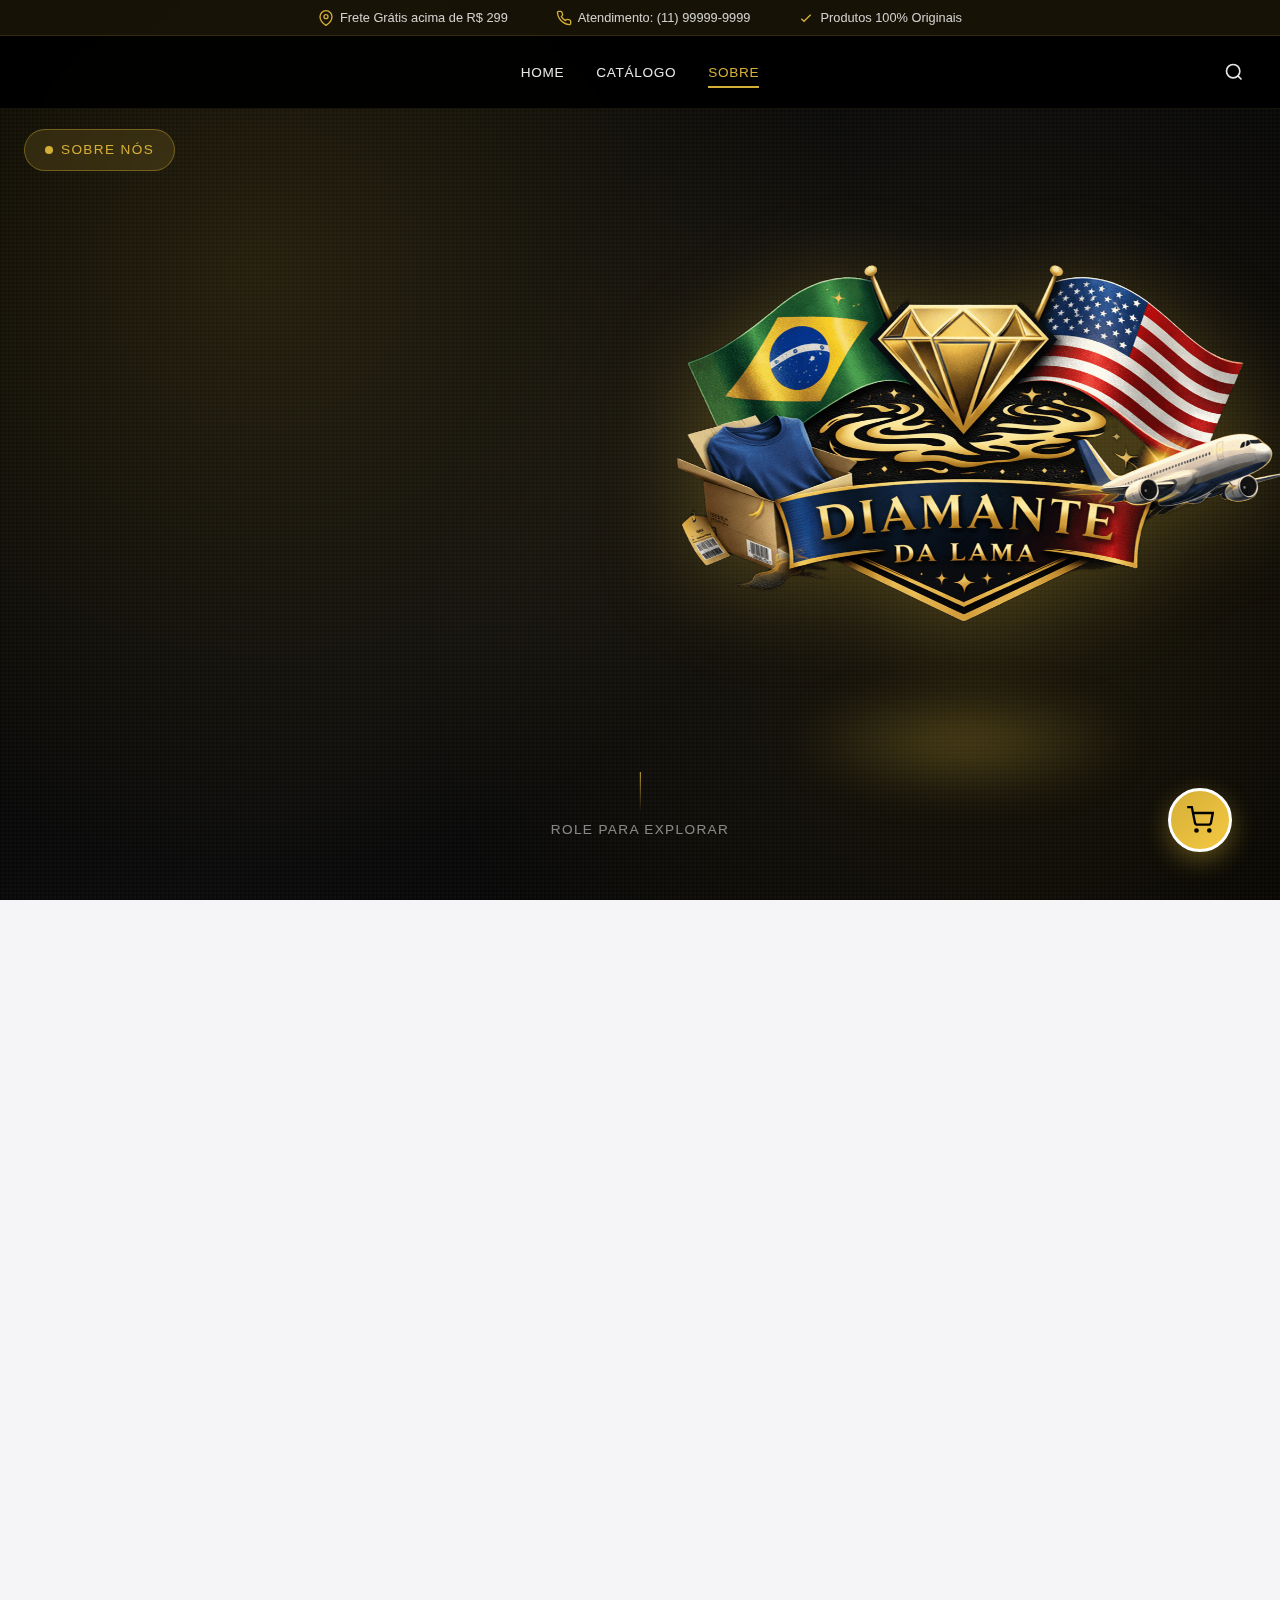
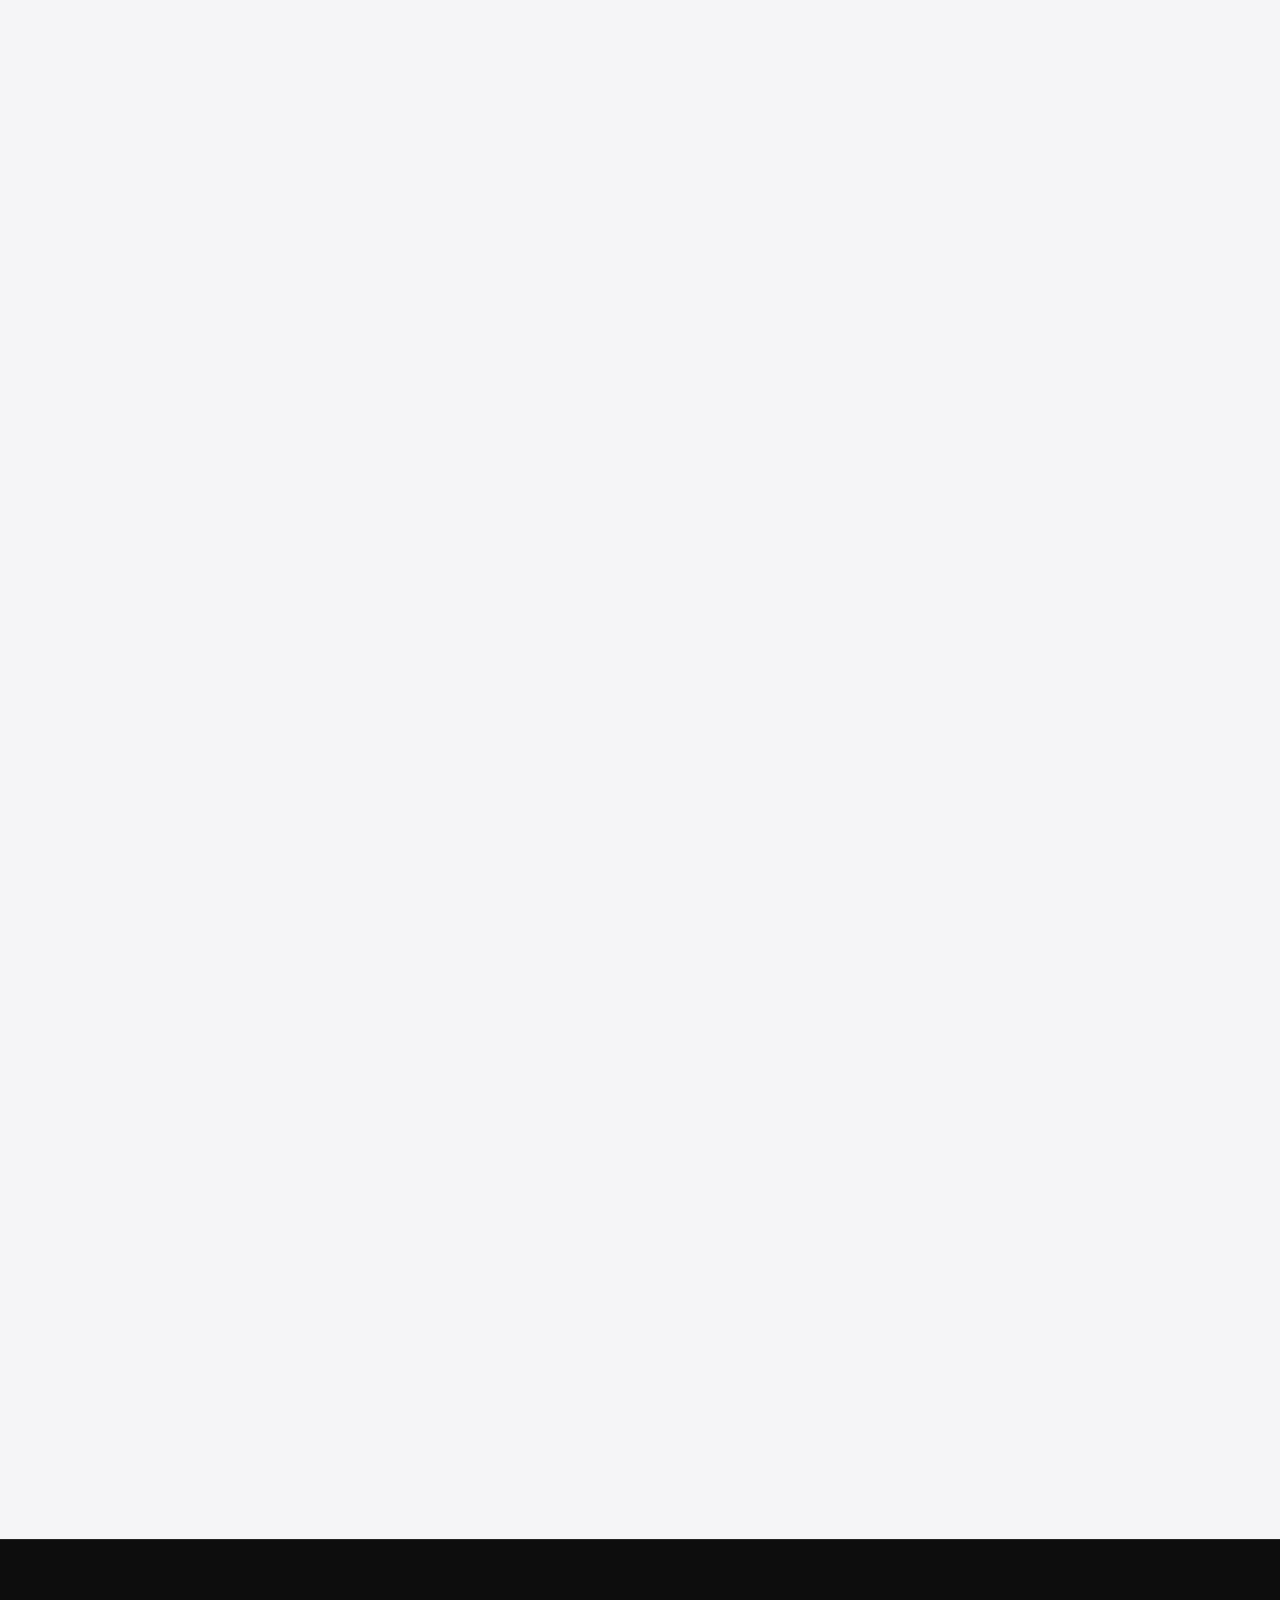
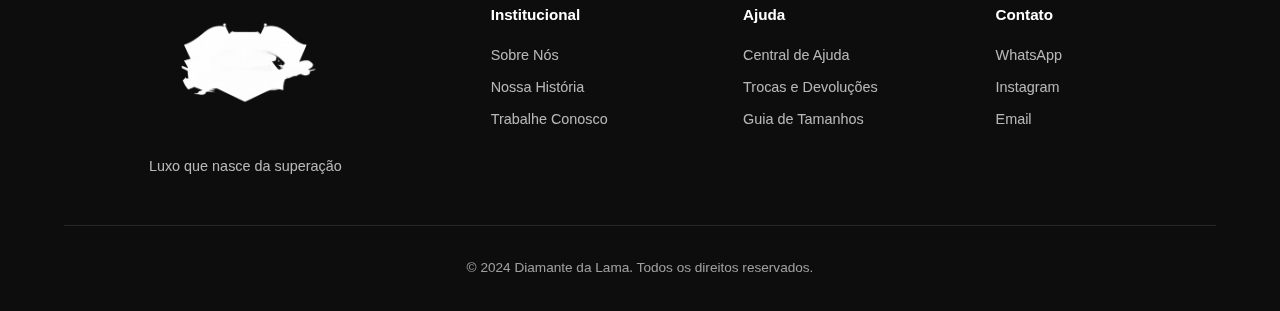
<file: sobre.html>
<!DOCTYPE html>
<html lang="pt-BR">
<head>
    <meta charset="UTF-8">
    <meta name="viewport" content="width=device-width, initial-scale=1.0">
    <title>Sobre - Diamante da Lama</title>
    <link rel="icon" type="image/png" href="img/Emblema.png">
    <link rel="stylesheet" href="assets/css/style.css">
    <link rel="stylesheet" href="assets/css/hero.css">
</head>
<body>
    <!-- Header -->
    <header class="header">
        <div class="header-top-bar">
            <div class="container">
                <div class="header-info">
                    <span class="info-item">
                        <svg width="16" height="16" viewBox="0 0 24 24" fill="none" stroke="currentColor" stroke-width="2">
                            <path d="M21 10c0 7-9 13-9 13s-9-6-9-13a9 9 0 0 1 18 0z"></path>
                            <circle cx="12" cy="10" r="3"></circle>
                        </svg>
                        Frete Grátis acima de R$ 299
                    </span>
                    <span class="info-item">
                        <svg width="16" height="16" viewBox="0 0 24 24" fill="none" stroke="currentColor" stroke-width="2">
                            <path d="M22 16.92v3a2 2 0 0 1-2.18 2 19.79 19.79 0 0 1-8.63-3.07 19.5 19.5 0 0 1-6-6 19.79 19.79 0 0 1-3.07-8.67A2 2 0 0 1 4.11 2h3a2 2 0 0 1 2 1.72 12.84 12.84 0 0 0 .7 2.81 2 2 0 0 1-.45 2.11L8.09 9.91a16 16 0 0 0 6 6l1.27-1.27a2 2 0 0 1 2.11-.45 12.84 12.84 0 0 0 2.81.7A2 2 0 0 1 22 16.92z"></path>
                        </svg>
                        Atendimento: (11) 99999-9999
                    </span>
                    <span class="info-item">
                        <svg width="16" height="16" viewBox="0 0 24 24" fill="none" stroke="currentColor" stroke-width="2">
                            <path d="M5 13l4 4L19 7"></path>
                        </svg>
                        Produtos 100% Originais
                    </span>
                </div>
            </div>
        </div>
        <nav class="nav container">
            <ul class="nav-menu">
                <li><a href="index.html#home" class="nav-link">Home</a></li>
                <li><a href="index.html#catalogo" class="nav-link">Catálogo</a></li>
                <li><a href="sobre.html" class="nav-link active">Sobre</a></li>
            </ul>
            <div class="nav-actions">
                <button class="nav-icon-btn" id="search-btn" aria-label="Buscar">
                    <svg width="20" height="20" viewBox="0 0 24 24" fill="none" stroke="currentColor" stroke-width="2">
                        <circle cx="11" cy="11" r="8"></circle>
                        <path d="m21 21-4.35-4.35"></path>
                    </svg>
                </button>
            </div>
        </nav>
    </header>

    <!-- Hero Section com Emblema -->
    <section class="hero" id="home">
        <div class="hero-background">
            <div class="hero-gradient"></div>
            <div class="hero-pattern"></div>
        </div>
        <div class="hero-container">
            <div class="hero-content-wrapper">
                <div class="hero-text">
                    <div class="hero-badge">
                        <span class="badge-text">Sobre Nós</span>
                    </div>
                    <h1 class="hero-title">
                        <span class="title-line">Diamante</span>
                        <span class="title-line title-highlight">da Lama</span>
                        <span class="title-line">Nossa História</span>
                    </h1>
                    <p class="hero-description">
                        Acreditamos que grandes marcas nascem da superação, do trabalho sério e da entrega consistente — o verdadeiro diamante nasce da lama.
                    </p>
                </div>
                <div class="hero-visual">
                    <div class="logo-container">
                        <div class="logo-wrapper">
                            <img src="img/Emblema.png" alt="Diamante da Lama" class="hero-logo">
                        </div>
                        <div class="logo-shadow"></div>
                    </div>
                </div>
            </div>
        </div>
        <div class="hero-scroll-indicator">
            <div class="scroll-line"></div>
            <span>Role para explorar</span>
        </div>
    </section>

    <!-- Missão, Visão e Valores -->
    <section class="about section" id="sobre">
        <div class="container">
            <!-- Missão -->
            <div class="about-section fade-in-up">
                <div class="about-icon">
                    <svg width="48" height="48" viewBox="0 0 24 24" fill="none" stroke="currentColor" stroke-width="2">
                        <path d="M21 10c0 7-9 13-9 13s-9-6-9-13a9 9 0 0 1 18 0z"></path>
                        <circle cx="12" cy="10" r="3"></circle>
                    </svg>
                </div>
                <h2 class="section-title">Missão</h2>
                <div class="about-content">
                    <p>Oferecer roupas de alta qualidade, com design atual e acabamento superior, a preços mais acessíveis do que os praticados por lojas físicas, garantindo uma experiência de compra segura, transparente e confiável do início à entrega.</p>
                </div>
            </div>

            <!-- Visão -->
            <div class="about-section fade-in-up delay-1">
                <div class="about-icon">
                    <svg width="48" height="48" viewBox="0 0 24 24" fill="none" stroke="currentColor" stroke-width="2">
                        <path d="M1 12s4-8 11-8 11 8 11 8-4 8-11 8-11-8-11-8z"></path>
                        <circle cx="12" cy="12" r="3"></circle>
                    </svg>
                </div>
                <h2 class="section-title">Visão</h2>
                <div class="about-content">
                    <p>Ser reconhecida como uma marca de referência no comércio digital de moda, unindo qualidade importada, preço justo e excelência no atendimento, tornando o acesso a produtos de alto padrão possível para todos que valorizam estilo, autenticidade e custo-benefício.</p>
                </div>
            </div>

            <!-- Valores -->
            <div class="about-section fade-in-up delay-2">
                <div class="about-icon">
                    <svg width="48" height="48" viewBox="0 0 24 24" fill="none" stroke="currentColor" stroke-width="2">
                        <path d="M12 2L2 7l10 5 10-5-10-5z"></path>
                        <path d="M2 17l10 5 10-5"></path>
                        <path d="M2 12l10 5 10-5"></path>
                    </svg>
                </div>
                <h2 class="section-title">Valores</h2>
                <div class="values-grid">
                    <div class="value-card">
                        <div class="value-icon">
                            <svg width="32" height="32" viewBox="0 0 24 24" fill="none" stroke="currentColor" stroke-width="2">
                                <line x1="12" y1="1" x2="12" y2="23"></line>
                                <path d="M17 5H9.5a3.5 3.5 0 0 0 0 7h5a3.5 3.5 0 0 1 0 7H6"></path>
                            </svg>
                        </div>
                        <h3 class="value-title">Preço Justo de Verdade</h3>
                        <p class="value-description">Estrutura digital enxuta para praticar preços abaixo do mercado físico, sem comprometer qualidade.</p>
                    </div>

                    <div class="value-card">
                        <div class="value-icon">
                            <svg width="32" height="32" viewBox="0 0 24 24" fill="none" stroke="currentColor" stroke-width="2">
                                <polygon points="12 2 15.09 8.26 22 9.27 17 14.14 18.18 21.02 12 17.77 5.82 21.02 7 14.14 2 9.27 8.91 8.26 12 2"></polygon>
                            </svg>
                        </div>
                        <h3 class="value-title">Qualidade sem Atalho</h3>
                        <p class="value-description">Produtos com padrão de qualidade elevado, matéria-prima selecionada e controle rigoroso.</p>
                    </div>

                    <div class="value-card">
                        <div class="value-icon">
                            <svg width="32" height="32" viewBox="0 0 24 24" fill="none" stroke="currentColor" stroke-width="2">
                                <path d="M22 16.92v3a2 2 0 0 1-2.18 2 19.79 19.79 0 0 1-8.63-3.07 19.5 19.5 0 0 1-6-6 19.79 19.79 0 0 1-3.07-8.67A2 2 0 0 1 4.11 2h3a2 2 0 0 1 2 1.72 12.84 12.84 0 0 0 .7 2.81 2 2 0 0 1-.45 2.11L8.09 9.91a16 16 0 0 0 6 6l1.27-1.27a2 2 0 0 1 2.11-.45 12.84 12.84 0 0 0 2.81.7A2 2 0 0 1 22 16.92z"></path>
                            </svg>
                        </div>
                        <h3 class="value-title">Entrega Segura e Confiável</h3>
                        <p class="value-description">Compromisso com prazos, embalagem adequada e acompanhamento do pedido do início ao fim.</p>
                    </div>

                    <div class="value-card">
                        <div class="value-icon">
                            <svg width="32" height="32" viewBox="0 0 24 24" fill="none" stroke="currentColor" stroke-width="2">
                                <circle cx="12" cy="12" r="10"></circle>
                                <line x1="12" y1="16" x2="12" y2="12"></line>
                                <line x1="12" y1="8" x2="12.01" y2="8"></line>
                            </svg>
                        </div>
                        <h3 class="value-title">Transparência com o Cliente</h3>
                        <p class="value-description">Informação clara sobre produtos, prazos, políticas e suporte real quando necessário.</p>
                    </div>

                    <div class="value-card">
                        <div class="value-icon">
                            <svg width="32" height="32" viewBox="0 0 24 24" fill="none" stroke="currentColor" stroke-width="2">
                                <path d="M17 21v-2a4 4 0 0 0-4-4H5a4 4 0 0 0-4 4v2"></path>
                                <circle cx="9" cy="7" r="4"></circle>
                                <path d="M23 21v-2a4 4 0 0 0-3-3.87"></path>
                                <path d="M16 3.13a4 4 0 0 1 0 7.75"></path>
                            </svg>
                        </div>
                        <h3 class="value-title">Respeito ao Consumidor</h3>
                        <p class="value-description">Foco em construir relacionamento de longo prazo, não vendas isoladas.</p>
                    </div>

                    <div class="value-card">
                        <div class="value-icon">
                            <svg width="32" height="32" viewBox="0 0 24 24" fill="none" stroke="currentColor" stroke-width="2">
                                <polyline points="23 6 13.5 15.5 8.5 10.5 1 18"></polyline>
                                <polyline points="17 6 23 6 23 12"></polyline>
                            </svg>
                        </div>
                        <h3 class="value-title">Evolução Contínua</h3>
                        <p class="value-description">Busca constante por melhorias em processos, produtos e experiência de compra.</p>
                    </div>
                </div>
            </div>

            <!-- Origem -->
            <div class="about-section origin-section fade-in-up delay-3">
                <div class="origin-content">
                    <h2 class="section-title">Origem que Gera Valor</h2>
                    <p class="origin-text">Acreditamos que grandes marcas nascem da superação, do trabalho sério e da entrega consistente — o verdadeiro diamante nasce da lama.</p>
                </div>
            </div>
        </div>
    </section>

    <!-- Footer -->
    <footer class="footer" id="contato">
        <div class="container">
            <div class="footer-content">
                <div class="footer-brand">
                    <img src="img/Emblema.png" alt="Diamante da Lama" class="footer-logo">
                    <p class="footer-tagline">Luxo que nasce da superação</p>
                </div>
                <div class="footer-links">
                    <div class="footer-column">
                        <h4 class="footer-title">Institucional</h4>
                        <ul>
                            <li><a href="sobre.html">Sobre Nós</a></li>
                            <li><a href="#">Nossa História</a></li>
                            <li><a href="#">Trabalhe Conosco</a></li>
                        </ul>
                    </div>
                    <div class="footer-column">
                        <h4 class="footer-title">Ajuda</h4>
                        <ul>
                            <li><a href="#">Central de Ajuda</a></li>
                            <li><a href="#">Trocas e Devoluções</a></li>
                            <li><a href="#">Guia de Tamanhos</a></li>
                        </ul>
                    </div>
                    <div class="footer-column">
                        <h4 class="footer-title">Contato</h4>
                        <ul>
                            <li><a href="#">WhatsApp</a></li>
                            <li><a href="#">Instagram</a></li>
                            <li><a href="#">Email</a></li>
                        </ul>
                    </div>
                </div>
            </div>
            <div class="footer-bottom">
                <p>&copy; 2024 Diamante da Lama. Todos os direitos reservados.</p>
            </div>
        </div>
    </footer>

    <!-- Carrinho Sidebar -->
    <aside class="cart-sidebar" id="cart-sidebar">
        <div class="cart-header">
            <h2>Carrinho</h2>
            <button class="cart-close" id="close-cart" aria-label="Fechar carrinho">
                <svg width="24" height="24" viewBox="0 0 24 24" fill="none" stroke="currentColor" stroke-width="2">
                    <line x1="18" y1="6" x2="6" y2="18"></line>
                    <line x1="6" y1="6" x2="18" y2="18"></line>
                </svg>
            </button>
        </div>
        <div class="cart-body">
            <div id="cart-items"></div>
        </div>
        <div class="cart-footer">
            <div class="cart-total">
                <span>Total:</span>
                <span id="cart-total">R$ 0,00</span>
            </div>
            <button class="checkout-btn">Finalizar Compra</button>
        </div>
    </aside>

    <div class="cart-overlay" id="cart-overlay"></div>

    <!-- Bolha Flutuante do Carrinho -->
    <button class="floating-cart-btn" id="cart-btn" aria-label="Carrinho">
        <div class="cart-icon-wrapper">
            <svg width="24" height="24" viewBox="0 0 24 24" fill="none" stroke="currentColor" stroke-width="2">
                <circle cx="9" cy="21" r="1"></circle>
                <circle cx="20" cy="21" r="1"></circle>
                <path d="M1 1h4l2.68 13.39a2 2 0 0 0 2 1.61h9.72a2 2 0 0 0 2-1.61L23 6H6"></path>
            </svg>
        </div>
        <span class="cart-count" id="cart-count">0</span>
    </button>

    <script src="assets/js/main.js"></script>
</body>
</html>
</file>
<file: assets/css/hero.css>
/* Hero Section - Design Inovador e Premium */

.hero {
    position: relative;
    min-height: 100vh;
    display: flex;
    align-items: center;
    justify-content: center;
    overflow: hidden;
    padding: 120px var(--spacing-md) 120px;
    background: #000000;
    color: var(--color-white);
}

.hero-background {
    position: absolute;
    inset: 0;
    z-index: 0;
}

.hero-gradient {
    position: absolute;
    inset: 0;
    background: 
        radial-gradient(circle at 20% 30%, rgba(212, 175, 55, 0.15) 0%, transparent 50%),
        radial-gradient(circle at 80% 70%, rgba(212, 175, 55, 0.1) 0%, transparent 50%),
        linear-gradient(135deg, #000000 0%, #0a0a0a 50%, #000000 100%);
    opacity: 1;
}

.hero-pattern {
    position: absolute;
    inset: 0;
    background-image: 
        repeating-linear-gradient(0deg, transparent, transparent 2px, rgba(255, 255, 255, 0.03) 2px, rgba(255, 255, 255, 0.03) 4px),
        repeating-linear-gradient(90deg, transparent, transparent 2px, rgba(255, 255, 255, 0.03) 2px, rgba(255, 255, 255, 0.03) 4px);
    opacity: 0.5;
}

.hero-container {
    position: relative;
    z-index: 1;
    width: 100%;
    max-width: 1400px;
    margin: 0 auto;
}

.hero-content-wrapper {
    display: grid;
    grid-template-columns: 1fr 1fr;
    gap: var(--spacing-xxl);
    align-items: center;
    min-height: 70vh;
}

/* Hero Text Section */
.hero-text {
    display: flex;
    flex-direction: column;
    gap: var(--spacing-lg);
    animation: fadeInLeft 1s ease-out;
}

@keyframes fadeInLeft {
    from {
        opacity: 0;
        transform: translateX(-30px);
    }
    to {
        opacity: 1;
        transform: translateX(0);
    }
}

.hero-badge {
    display: inline-flex;
    align-items: center;
    gap: var(--spacing-xs);
    padding: 10px 20px;
    background: rgba(212, 175, 55, 0.15);
    border: 1px solid rgba(212, 175, 55, 0.4);
    border-radius: 50px;
    width: fit-content;
    margin-bottom: var(--spacing-sm);
    backdrop-filter: blur(10px);
}

.hero-badge::before {
    content: '';
    width: 8px;
    height: 8px;
    background: var(--color-gold);
    border-radius: 50%;
    animation: pulse 2s ease-in-out infinite;
}

@keyframes pulse {
    0%, 100% {
        opacity: 1;
        transform: scale(1);
    }
    50% {
        opacity: 0.5;
        transform: scale(1.2);
    }
}

.badge-text {
    font-size: 0.85rem;
    font-weight: 500;
    letter-spacing: 0.1em;
    text-transform: uppercase;
    color: var(--color-gold);
}

.hero-title {
    font-size: clamp(3rem, 8vw, 6rem);
    font-weight: 700;
    line-height: 1.1;
    letter-spacing: -0.03em;
    margin: 0;
    display: flex;
    flex-direction: column;
    gap: 0;
}

.title-line {
    display: block;
    opacity: 0;
    animation: titleReveal 0.8s ease-out forwards;
}

.title-line:nth-child(1) {
    animation-delay: 0.2s;
}

.title-line:nth-child(2) {
    animation-delay: 0.4s;
}

.title-line:nth-child(3) {
    animation-delay: 0.6s;
}

@keyframes titleReveal {
    from {
        opacity: 0;
        transform: translateY(20px);
    }
    to {
        opacity: 1;
        transform: translateY(0);
    }
}

.title-highlight {
    background: linear-gradient(135deg, var(--color-gold) 0%, #f5e6c8 100%);
    -webkit-background-clip: text;
    -webkit-text-fill-color: transparent;
    background-clip: text;
    position: relative;
}

.hero-description {
    font-size: 1.2rem;
    line-height: 1.7;
    color: rgba(255, 255, 255, 0.7);
    max-width: 500px;
    font-weight: 300;
    letter-spacing: 0.01em;
    opacity: 0;
    animation: fadeInUp 1s ease-out 0.8s forwards;
}

@keyframes fadeInUp {
    from {
        opacity: 0;
        transform: translateY(20px);
    }
    to {
        opacity: 1;
        transform: translateY(0);
    }
}

.hero-cta {
    display: flex;
    gap: var(--spacing-md);
    margin-top: var(--spacing-md);
    opacity: 0;
    animation: fadeInUp 1s ease-out 1s forwards;
}

.cta-primary,
.cta-secondary {
    padding: 16px 32px;
    border-radius: 8px;
    font-weight: 500;
    font-size: 1rem;
    text-decoration: none;
    transition: all 0.3s cubic-bezier(0.4, 0, 0.2, 1);
    display: inline-flex;
    align-items: center;
    justify-content: center;
    position: relative;
    overflow: hidden;
}

.cta-primary {
    background: var(--color-gold);
    color: var(--color-black);
    border: 1px solid var(--color-gold);
}

.cta-primary::before {
    content: '';
    position: absolute;
    top: 50%;
    left: 50%;
    width: 0;
    height: 0;
    border-radius: 50%;
    background: rgba(0, 0, 0, 0.1);
    transform: translate(-50%, -50%);
    transition: width 0.6s, height 0.6s;
}

.cta-primary:hover::before {
    width: 300px;
    height: 300px;
}

.cta-primary:hover {
    transform: translateY(-2px);
    box-shadow: 0 8px 24px rgba(212, 175, 55, 0.4);
}

.cta-secondary {
    background: transparent;
    color: var(--color-white);
    border: 1px solid rgba(255, 255, 255, 0.3);
}

.cta-secondary:hover {
    background: rgba(255, 255, 255, 0.1);
    border-color: rgba(255, 255, 255, 0.5);
    transform: translateY(-2px);
}

.hero-stats {
    display: flex;
    gap: var(--spacing-xl);
    margin-top: var(--spacing-xl);
    padding-top: var(--spacing-lg);
    border-top: 1px solid rgba(255, 255, 255, 0.1);
    opacity: 0;
    animation: fadeInUp 1s ease-out 1.2s forwards;
}

.stat-item {
    display: flex;
    flex-direction: column;
    gap: 4px;
}

.stat-number {
    font-size: 2rem;
    font-weight: 700;
    color: var(--color-gold);
    line-height: 1;
}

.stat-label {
    font-size: 0.85rem;
    color: rgba(255, 255, 255, 0.6);
    text-transform: uppercase;
    letter-spacing: 0.1em;
    font-weight: 400;
}

/* Hero Visual Section */
.hero-visual {
    display: flex;
    align-items: center;
    justify-content: center;
    position: relative;
    animation: fadeInRight 1s ease-out;
}

@keyframes fadeInRight {
    from {
        opacity: 0;
        transform: translateX(30px);
    }
    to {
        opacity: 1;
        transform: translateX(0);
    }
}

.logo-container {
    position: relative;
    width: 100%;
    max-width: 700px;
    aspect-ratio: 1;
    display: flex;
    align-items: center;
    justify-content: center;
}

.logo-glow {
    display: none; /* Removido conforme solicitado */
}

@keyframes glowPulse {
    0%, 100% {
        transform: scale(1);
        opacity: 0.3;
    }
    50% {
        transform: scale(1.1);
        opacity: 0.5;
    }
}

.logo-wrapper {
    position: relative;
    z-index: 2;
    width: 100%;
    height: 100%;
    display: flex;
    align-items: center;
    justify-content: center;
    background: transparent;
    border: none;
    padding: 0;
    animation: logoFloat 6s ease-in-out infinite;
}

@keyframes logoFloat {
    0%, 100% {
        transform: translateY(0) rotate(0deg);
    }
    50% {
        transform: translateY(-10px) rotate(2deg);
    }
}

.hero-logo {
    width: 100%;
    height: 100%;
    object-fit: contain;
    filter: drop-shadow(0 8px 32px rgba(212, 175, 55, 0.3));
    animation: logoFadeIn 1.2s ease-out 0.5s both;
    transform: scale(1.4);
}

@keyframes logoFadeIn {
    from {
        opacity: 0;
        transform: scale(0.9);
    }
    to {
        opacity: 1;
        transform: scale(1);
    }
}

.logo-shadow {
    position: absolute;
    bottom: -10%;
    left: 50%;
    transform: translateX(-50%);
    width: 60%;
    height: 20%;
    background: radial-gradient(ellipse, rgba(212, 175, 55, 0.3) 0%, transparent 70%);
    border-radius: 50%;
    filter: blur(20px);
    z-index: 1;
    animation: shadowPulse 4s ease-in-out infinite;
}

@keyframes shadowPulse {
    0%, 100% {
        opacity: 0.3;
        transform: translateX(-50%) scale(1);
    }
    50% {
        opacity: 0.5;
        transform: translateX(-50%) scale(1.1);
    }
}

.hero-scroll-indicator {
    position: absolute;
    bottom: 60px;
    left: 50%;
    transform: translateX(-50%);
    z-index: 10;
    display: flex;
    flex-direction: column;
    align-items: center;
    gap: var(--spacing-xs);
    color: rgba(255, 255, 255, 0.5);
    font-size: 0.85rem;
    text-transform: uppercase;
    letter-spacing: 0.1em;
}

.scroll-line {
    width: 1px;
    height: 40px;
    background: linear-gradient(to bottom, var(--color-gold), transparent);
    animation: scrollLine 2s ease-in-out infinite;
}

@keyframes scrollLine {
    0%, 100% {
        opacity: 0.3;
        transform: translateY(0);
    }
    50% {
        opacity: 1;
        transform: translateY(10px);
    }
}

/* Responsive */
@media (max-width: 1024px) {
    .hero-content-wrapper {
        grid-template-columns: 1fr;
        gap: var(--spacing-xl);
        text-align: center;
    }
    
    .hero-text {
        align-items: center;
    }
    
    .hero-description {
        max-width: 100%;
    }
    
    .hero-stats {
        justify-content: center;
    }
    
    .hero-visual {
        order: -1;
    }
    
    .logo-container {
        max-width: 550px;
    }
    
    .hero-logo {
        transform: scale(1.3);
    }
}

@media (max-width: 768px) {
    .hero {
        padding: 60px var(--spacing-sm) 100px;
        min-height: auto;
    }
    
    .hero-scroll-indicator {
        bottom: 40px;
    }
    
    .hero-content-wrapper {
        min-height: auto;
        gap: var(--spacing-lg);
    }
    
    .hero-title {
        font-size: clamp(2.5rem, 10vw, 4rem);
    }
    
    .hero-description {
        font-size: 1rem;
    }
    
    .hero-cta {
        flex-direction: column;
        width: 100%;
    }
    
    .cta-primary,
    .cta-secondary {
        width: 100%;
    }
    
    .hero-stats {
        flex-direction: column;
        gap: var(--spacing-md);
        align-items: center;
    }
    
    .logo-container {
        max-width: 450px;
    }
    
    .hero-logo {
        transform: scale(1.2);
    }
}
</file>
<file: assets/css/style.css>
/* Reset e Variáveis - Estilo iOS */
:root {
    --color-black: #000000;
    --color-gray-dark: #1d1d1f;
    --color-gray: #86868b;
    --color-gray-light: #f5f5f7;
    --color-gold: #d4af37;
    --color-gold-light: #f5e6c8;
    --color-white: #ffffff;
    --color-bg: #fafafa;
    
    --spacing-xs: 0.5rem;
    --spacing-sm: 1rem;
    --spacing-md: 1.5rem;
    --spacing-lg: 2rem;
    --spacing-xl: 3rem;
    --spacing-xxl: 4rem;
    
    --radius-sm: 8px;
    --radius-md: 12px;
    --radius-lg: 16px;
    --radius-xl: 20px;
    
    --shadow-sm: 0 1px 3px rgba(0, 0, 0, 0.08);
    --shadow-md: 0 4px 12px rgba(0, 0, 0, 0.1);
    --shadow-lg: 0 8px 24px rgba(0, 0, 0, 0.12);
    
    --transition: all 0.3s cubic-bezier(0.4, 0, 0.2, 1);
    --transition-fast: all 0.2s cubic-bezier(0.4, 0, 0.2, 1);
}

* {
    margin: 0;
    padding: 0;
    box-sizing: border-box;
}

html {
    scroll-behavior: smooth;
    -webkit-font-smoothing: antialiased;
    -moz-osx-font-smoothing: grayscale;
}

body {
    font-family: -apple-system, BlinkMacSystemFont, 'SF Pro Display', 'SF Pro Text', 'Helvetica Neue', sans-serif;
    line-height: 1.5;
    color: var(--color-black);
    background: var(--color-bg);
    overflow-x: hidden;
}

.container {
    max-width: 1200px;
    margin: 0 auto;
    padding: 0 var(--spacing-md);
    width: 100%;
}

.section {
    padding: var(--spacing-xxl) 0;
}

/* Header - Premium e Profissional */
.header {
    position: fixed;
    top: 0;
    left: 0;
    right: 0;
    background: rgba(0, 0, 0, 0.95);
    backdrop-filter: saturate(180%) blur(20px);
    -webkit-backdrop-filter: saturate(180%) blur(20px);
    z-index: 1000;
    border-bottom: 1px solid rgba(212, 175, 55, 0.1);
    transition: var(--transition-fast);
}

.header.scrolled {
    box-shadow: 0 4px 20px rgba(0, 0, 0, 0.3);
}

.header-top-bar {
    background: rgba(212, 175, 55, 0.1);
    border-bottom: 1px solid rgba(212, 175, 55, 0.15);
    padding: 8px 0;
    font-size: 0.8rem;
}

.header-info {
    display: flex;
    align-items: center;
    justify-content: center;
    gap: var(--spacing-xl);
    flex-wrap: wrap;
}

.info-item {
    display: flex;
    align-items: center;
    gap: 6px;
    color: rgba(255, 255, 255, 0.8);
    font-weight: 400;
}

.info-item svg {
    color: var(--color-gold);
    flex-shrink: 0;
}

.nav {
    display: flex;
    align-items: center;
    justify-content: center;
    padding: var(--spacing-sm) var(--spacing-md);
    height: 72px;
    max-width: 1400px;
    margin: 0 auto;
    position: relative;
}

.nav-menu {
    display: flex;
    gap: var(--spacing-lg);
    list-style: none;
    margin: 0;
    padding: 0;
}

.nav-link {
    color: rgba(255, 255, 255, 0.9);
    font-weight: 400;
    font-size: 0.85rem;
    text-decoration: none;
    position: relative;
    transition: var(--transition-fast);
    padding: 8px 0;
    text-transform: uppercase;
    letter-spacing: 0.05em;
}

.nav-link::after {
    content: '';
    position: absolute;
    bottom: 0;
    left: 0;
    width: 0;
    height: 2px;
    background: var(--color-gold);
    transition: width 0.3s cubic-bezier(0.4, 0, 0.2, 1);
}

.nav-link:hover,
.nav-link.active {
    color: var(--color-gold);
}

.nav-link:hover::after,
.nav-link.active::after {
    width: 100%;
}

.nav-actions {
    display: flex;
    align-items: center;
    gap: var(--spacing-sm);
    position: absolute;
    right: var(--spacing-md);
    top: 50%;
    transform: translateY(-50%);
}

.nav-icon-btn {
    position: relative;
    background: transparent;
    border: none;
    padding: 10px;
    color: rgba(255, 255, 255, 0.9);
    cursor: pointer;
    transition: var(--transition-fast);
    border-radius: var(--radius-sm);
    width: 44px;
    height: 44px;
    display: flex;
    align-items: center;
    justify-content: center;
}

.nav-icon-btn:hover {
    background: rgba(255, 255, 255, 0.1);
    color: var(--color-gold);
}

.nav-icon-btn:active {
    transform: scale(0.95);
}

.nav-icon-btn svg {
    width: 20px;
    height: 20px;
}

/* Bolha Flutuante do Carrinho */
.floating-cart-btn {
    position: fixed;
    bottom: var(--spacing-xl);
    right: var(--spacing-xl);
    width: 64px;
    height: 64px;
    background: linear-gradient(135deg, var(--color-gold) 0%, #f5c842 100%);
    border: none;
    border-radius: 50%;
    box-shadow: 0 8px 24px rgba(212, 175, 55, 0.4), 0 4px 12px rgba(0, 0, 0, 0.15);
    cursor: pointer;
    display: flex;
    align-items: center;
    justify-content: center;
    z-index: 999;
    transition: var(--transition);
    animation: floatCart 3s ease-in-out infinite;
    color: var(--color-black);
    border: 3px solid var(--color-white);
}

@keyframes floatCart {
    0%, 100% {
        transform: translateY(0) scale(1);
        box-shadow: 0 8px 24px rgba(212, 175, 55, 0.4), 0 4px 12px rgba(0, 0, 0, 0.15);
    }
    50% {
        transform: translateY(-10px) scale(1.05);
        box-shadow: 0 12px 32px rgba(212, 175, 55, 0.5), 0 6px 16px rgba(0, 0, 0, 0.2);
    }
}

.floating-cart-btn:hover {
    transform: translateY(-12px) scale(1.1);
    box-shadow: 0 16px 40px rgba(212, 175, 55, 0.6), 0 8px 20px rgba(0, 0, 0, 0.25);
    animation: none;
}

.floating-cart-btn:active {
    transform: translateY(-8px) scale(1.05);
    box-shadow: 0 8px 24px rgba(212, 175, 55, 0.4), 0 4px 12px rgba(0, 0, 0, 0.15);
}

.cart-icon-wrapper {
    position: relative;
    display: flex;
    align-items: center;
    justify-content: center;
    width: 100%;
    height: 100%;
}

.floating-cart-btn svg {
    width: 28px;
    height: 28px;
    color: var(--color-black);
}

.cart-count {
    position: absolute;
    top: -4px;
    right: -4px;
    background: #ff3b30;
    color: var(--color-white);
    border-radius: 12px;
    min-width: 24px;
    height: 24px;
    display: none;
    align-items: center;
    justify-content: center;
    font-size: 0.75rem;
    font-weight: 700;
    padding: 0 6px;
    border: 2px solid var(--color-white);
    box-shadow: 0 2px 8px rgba(255, 59, 48, 0.4);
    animation: cartPulse 1s ease-in-out;
}

.cart-count.active {
    display: flex;
}

@keyframes cartPulse {
    0%, 100% {
        transform: scale(1);
    }
    50% {
        transform: scale(1.2);
    }
}

/* Hero Section - Movido para hero.css */

/* Categorias - Design Premium */
.categories {
    background: var(--color-white);
    padding: var(--spacing-xxl) 0;
}

.section-subtitle {
    text-align: center;
    font-size: 1.1rem;
    color: var(--color-gray);
    margin-bottom: var(--spacing-xxl);
    font-weight: 400;
}

.categories-grid {
    display: grid;
    grid-template-columns: repeat(auto-fit, minmax(300px, 1fr));
    gap: var(--spacing-xl);
    padding: 0 var(--spacing-md);
}

.category-card {
    background: var(--color-white);
    border-radius: var(--radius-lg);
    overflow: hidden;
    box-shadow: var(--shadow-sm);
    transition: var(--transition);
    text-decoration: none;
    color: inherit;
    display: flex;
    flex-direction: column;
    position: relative;
    border: 1px solid rgba(0, 0, 0, 0.05);
}

.category-card:hover {
    transform: translateY(-8px);
    box-shadow: var(--shadow-lg);
    border-color: rgba(212, 175, 55, 0.3);
}

.category-image {
    position: relative;
    width: 100%;
    height: 280px;
    background: linear-gradient(135deg, #f5f5f7 0%, #e8e8ea 100%);
    display: flex;
    align-items: center;
    justify-content: center;
    overflow: hidden;
}

.category-images-wrapper {
    position: relative;
    width: 100%;
    height: 100%;
}

.category-img {
    position: absolute;
    top: 0;
    left: 0;
    width: 100%;
    height: 100%;
    object-fit: cover;
    opacity: 0;
    transition: opacity 1.5s ease-in-out, transform 1.5s ease-in-out;
    transform: scale(1.1);
}

.category-img.active {
    opacity: 1;
    transform: scale(1);
}

.category-img.loaded {
    transition: opacity 1.5s ease-in-out, transform 1.5s ease-in-out;
}

.category-overlay {
    position: absolute;
    inset: 0;
    background: linear-gradient(135deg, rgba(212, 175, 55, 0.15) 0%, rgba(0, 0, 0, 0.1) 100%);
    opacity: 0;
    transition: var(--transition);
    z-index: 2;
    pointer-events: none;
}

.category-card:hover .category-overlay {
    opacity: 1;
}

.category-card:hover .category-img.active {
    transform: scale(1.05);
}

.category-info {
    padding: var(--spacing-lg);
    display: flex;
    flex-direction: column;
    gap: var(--spacing-xs);
}

.category-name {
    font-size: 1.5rem;
    font-weight: 600;
    color: var(--color-black);
    margin: 0;
    letter-spacing: -0.01em;
}

.category-brands {
    font-size: 0.9rem;
    color: var(--color-gray);
    font-weight: 400;
    margin: 0;
}

.category-link {
    font-size: 0.9rem;
    color: var(--color-gold);
    font-weight: 500;
    margin-top: var(--spacing-xs);
    transition: var(--transition-fast);
}

.category-card:hover .category-link {
    transform: translateX(4px);
}

/* Catálogo - Design iOS */
.catalog {
    background: var(--color-white);
    padding: var(--spacing-xxl) 0;
}

.section-title {
    font-size: 2.5rem;
    font-weight: 600;
    text-align: center;
    margin-bottom: var(--spacing-xl);
    color: var(--color-black);
    letter-spacing: -0.02em;
}

.section-title::after {
    display: none; /* Removido para design mais limpo */
}

.fade-in-up {
    opacity: 1;
    transform: none;
}

.filters-bar {
    display: flex;
    gap: var(--spacing-sm);
    justify-content: center;
    margin-bottom: var(--spacing-xl);
    flex-wrap: wrap;
    padding: 0 var(--spacing-md);
}

.filter-btn {
    padding: var(--spacing-xs) var(--spacing-md);
    background: var(--color-gray-light);
    border: none;
    border-radius: var(--radius-xl);
    color: var(--color-black);
    font-weight: 400;
    font-size: 0.9rem;
    cursor: pointer;
    transition: var(--transition);
    white-space: nowrap;
}

.filter-btn:hover {
    background: var(--color-gray);
    color: var(--color-white);
    transform: translateY(-1px);
}

.filter-btn.active {
    background: var(--color-black);
    color: var(--color-white);
}

.filter-btn:active {
    transform: scale(0.98);
}

.products-grid {
    display: grid;
    grid-template-columns: repeat(auto-fill, minmax(280px, 1fr));
    gap: var(--spacing-lg);
    padding: 0 var(--spacing-md);
}

.product-card {
    background: var(--color-white);
    border-radius: var(--radius-lg);
    overflow: hidden;
    box-shadow: var(--shadow-sm);
    transition: var(--transition);
    cursor: pointer;
    position: relative;
    opacity: 1;
    transform: none;
    border: 2px solid transparent;
}

.product-card:hover {
    transform: translateY(-4px);
    box-shadow: var(--shadow-md);
}

.product-card:active {
    transform: translateY(-2px);
}

/* Estilo especial para produtos em promoção */
.product-card.promocao {
    border: 2px solid var(--color-gold);
    background: linear-gradient(135deg, #ffffff 0%, #fffef8 100%);
    box-shadow: 0 4px 16px rgba(212, 175, 55, 0.15), 0 0 0 1px rgba(212, 175, 55, 0.1);
    position: relative;
    animation: promoGlow 3s ease-in-out infinite;
}

.product-card.promocao::before {
    content: '';
    position: absolute;
    top: 0;
    left: 0;
    right: 0;
    height: 4px;
    background: linear-gradient(90deg, var(--color-gold) 0%, #ff6b6b 50%, var(--color-gold) 100%);
    background-size: 200% 100%;
    animation: promoShine 2s linear infinite;
    z-index: 1;
}

@keyframes promoGlow {
    0%, 100% {
        box-shadow: 0 4px 16px rgba(212, 175, 55, 0.15), 0 0 0 1px rgba(212, 175, 55, 0.1);
    }
    50% {
        box-shadow: 0 6px 24px rgba(212, 175, 55, 0.25), 0 0 0 1px rgba(212, 175, 55, 0.2);
    }
}

@keyframes promoShine {
    0% {
        background-position: -200% 0;
    }
    100% {
        background-position: 200% 0;
    }
}

.product-card.promocao:hover {
    transform: translateY(-6px);
    box-shadow: 0 8px 32px rgba(212, 175, 55, 0.3), 0 0 0 1px rgba(212, 175, 55, 0.2);
}

.product-card.promocao .product-image {
    position: relative;
}

.product-card.promocao .product-image::after {
    content: '';
    position: absolute;
    top: 0;
    left: 0;
    right: 0;
    bottom: 0;
    background: linear-gradient(135deg, rgba(212, 175, 55, 0.05) 0%, rgba(255, 107, 107, 0.05) 100%);
    pointer-events: none;
}

.product-image {
    width: 100%;
    height: 360px;
    object-fit: cover;
    background: var(--color-gray-light);
    display: block;
    transition: var(--transition);
}

.product-card:hover .product-image {
    transform: scale(1.02);
}

.product-info {
    padding: var(--spacing-md);
    position: relative;
    min-height: 180px;
    display: flex;
    flex-direction: column;
    gap: 0;
}

.product-card.promocao .product-info {
    padding-top: calc(var(--spacing-md) + 12px);
}

/* Badge de promoção na imagem */
.promo-badge {
    position: absolute;
    top: var(--spacing-md);
    right: var(--spacing-md);
    z-index: 3;
    background: linear-gradient(135deg, #ff3b30 0%, #ff6b6b 100%);
    border-radius: 50%;
    width: 70px;
    height: 70px;
    display: flex;
    align-items: center;
    justify-content: center;
    box-shadow: 0 4px 16px rgba(255, 59, 48, 0.4);
    animation: promoPulse 2s ease-in-out infinite;
    border: 3px solid var(--color-white);
}

.promo-badge .promo-text {
    color: var(--color-white);
    font-weight: 700;
    font-size: 0.9rem;
    text-align: center;
    line-height: 1;
}

@keyframes promoPulse {
    0%, 100% {
        transform: scale(1);
        box-shadow: 0 4px 16px rgba(255, 59, 48, 0.4);
    }
    50% {
        transform: scale(1.05);
        box-shadow: 0 6px 24px rgba(255, 59, 48, 0.6);
    }
}

/* Badge de promoção no topo do card */
.product-tag-wrapper {
    position: absolute;
    top: -12px;
    left: var(--spacing-md);
    z-index: 3;
}

.product-tag {
    display: inline-flex;
    align-items: center;
    gap: 6px;
    padding: 8px 14px;
    border-radius: var(--radius-xl);
    font-size: 0.75rem;
    font-weight: 700;
    text-transform: uppercase;
    letter-spacing: 0.05em;
    background: linear-gradient(135deg, #ff3b30 0%, #ff6b6b 100%);
    color: var(--color-white);
    box-shadow: 0 4px 12px rgba(255, 59, 48, 0.3);
    border: 2px solid var(--color-white);
}

.product-tag svg {
    width: 14px;
    height: 14px;
    flex-shrink: 0;
}

.tag-promocao {
    background: linear-gradient(135deg, #ff3b30 0%, #ff6b6b 100%);
    color: var(--color-white);
}

.product-name {
    font-size: 1.05rem;
    font-weight: 500;
    margin: 0 0 var(--spacing-xs) 0;
    color: var(--color-black);
    line-height: 1.4;
    padding: 0;
    order: 1;
}

.product-category {
    font-size: 0.85rem;
    color: var(--color-gray);
    margin-bottom: var(--spacing-sm);
    text-transform: capitalize;
}

.product-price {
    display: flex;
    align-items: baseline;
    gap: var(--spacing-xs);
    margin: 0 0 var(--spacing-sm) 0;
    order: 2;
    margin-top: auto;
}

.price-current {
    font-size: 1.3rem;
    font-weight: 600;
    color: var(--color-black);
    letter-spacing: -0.01em;
}

.product-card.promocao .price-current {
    color: #ff3b30;
    font-size: 1.5rem;
    font-weight: 700;
}

.price-old {
    font-size: 1rem;
    color: var(--color-gray);
    text-decoration: line-through;
}

.product-card.promocao .price-old {
    font-size: 1.1rem;
    color: var(--color-gray-dark);
    opacity: 0.7;
}

.add-to-cart-btn {
    width: 100%;
    padding: var(--spacing-sm);
    background: var(--color-black);
    color: var(--color-white);
    border: none;
    border-radius: var(--radius-md);
    font-weight: 500;
    font-size: 0.95rem;
    cursor: pointer;
    transition: var(--transition);
    text-transform: none;
    margin: 0;
    order: 3;
}

.add-to-cart-btn:hover {
    background: var(--color-gray-dark);
    transform: translateY(-1px);
}

.add-to-cart-btn:active {
    transform: scale(0.98);
    background: var(--color-black);
}

.product-card.promocao .add-to-cart-btn {
    background: linear-gradient(135deg, var(--color-gold) 0%, #f5c842 100%);
    color: var(--color-black);
    font-weight: 600;
    border: 2px solid var(--color-gold);
    box-shadow: 0 4px 12px rgba(212, 175, 55, 0.3);
}

.product-card.promocao .add-to-cart-btn:hover {
    background: linear-gradient(135deg, #f5c842 0%, var(--color-gold) 100%);
    transform: translateY(-2px);
    box-shadow: 0 6px 20px rgba(212, 175, 55, 0.4);
}

.product-card.promocao .add-to-cart-btn:active {
    transform: scale(0.98);
    box-shadow: 0 2px 8px rgba(212, 175, 55, 0.3);
}

/* Sobre - Design Limpo */
.about {
    background: var(--color-gray-light);
    padding: var(--spacing-xxl) 0;
}

.about-section {
    max-width: 1000px;
    margin: 0 auto var(--spacing-xxl);
    text-align: center;
}

.about-section:last-child {
    margin-bottom: 0;
}

.about-icon {
    width: 80px;
    height: 80px;
    margin: 0 auto var(--spacing-lg);
    background: linear-gradient(135deg, var(--color-gold) 0%, #f5c842 100%);
    border-radius: 50%;
    display: flex;
    align-items: center;
    justify-content: center;
    color: var(--color-black);
    box-shadow: 0 4px 16px rgba(212, 175, 55, 0.2);
}

.about-icon svg {
    width: 40px;
    height: 40px;
}

.about-content {
    max-width: 800px;
    margin: 0 auto;
    text-align: center;
}

.about-content p {
    font-size: 1.1rem;
    line-height: 1.8;
    color: var(--color-gray-dark);
    margin-bottom: 0;
}

/* Grid de Valores */
.values-grid {
    display: grid;
    grid-template-columns: repeat(auto-fit, minmax(300px, 1fr));
    gap: var(--spacing-xl);
    margin-top: var(--spacing-xl);
    max-width: 1200px;
    margin-left: auto;
    margin-right: auto;
}

.value-card {
    background: var(--color-white);
    padding: var(--spacing-xl);
    border-radius: var(--radius-lg);
    box-shadow: var(--shadow-sm);
    transition: var(--transition);
    text-align: center;
    border: 1px solid rgba(0, 0, 0, 0.05);
}

.value-card:hover {
    transform: translateY(-4px);
    box-shadow: var(--shadow-md);
}

.value-icon {
    width: 64px;
    height: 64px;
    margin: 0 auto var(--spacing-md);
    background: linear-gradient(135deg, rgba(212, 175, 55, 0.1) 0%, rgba(212, 175, 55, 0.05) 100%);
    border-radius: 50%;
    display: flex;
    align-items: center;
    justify-content: center;
    color: var(--color-gold);
}

.value-icon svg {
    width: 32px;
    height: 32px;
}

.value-title {
    font-size: 1.2rem;
    font-weight: 600;
    color: var(--color-black);
    margin-bottom: var(--spacing-sm);
}

.value-description {
    font-size: 0.95rem;
    line-height: 1.6;
    color: var(--color-gray-dark);
    margin: 0;
}

/* Seção Origem */
.origin-section {
    background: linear-gradient(135deg, rgba(212, 175, 55, 0.05) 0%, rgba(212, 175, 55, 0.02) 100%);
    padding: var(--spacing-xxl);
    border-radius: var(--radius-lg);
    border: 1px solid rgba(212, 175, 55, 0.1);
    margin-top: var(--spacing-xxl);
}

.origin-content {
    max-width: 800px;
    margin: 0 auto;
}

.origin-text {
    font-size: 1.2rem;
    line-height: 1.8;
    color: var(--color-gray-dark);
    font-style: italic;
    margin-top: var(--spacing-md);
}

/* Footer - Estilo iOS */
.footer {
    background: rgba(0, 0, 0, 0.95);
    color: var(--color-white);
    padding: var(--spacing-xxl) 0 var(--spacing-lg);
    border-top: 1px solid rgba(255, 255, 255, 0.1);
}

.footer-content {
    display: grid;
    grid-template-columns: 1fr 2fr;
    gap: var(--spacing-xxl);
    margin-bottom: var(--spacing-xl);
    align-items: start;
}

.footer-brand {
    display: flex;
    flex-direction: column;
    gap: var(--spacing-md);
    align-items: center;
    justify-content: center;
    text-align: center;
}

.footer-logo {
    height: auto;
    width: 180px;
    max-width: 100%;
    filter: brightness(0) invert(1);
    opacity: 1;
    object-fit: contain;
    display: block;
    margin: 0 auto;
}

.footer-tagline {
    font-size: 0.9rem;
    color: rgba(255, 255, 255, 0.7);
    font-weight: 400;
    line-height: 1.5;
    margin-top: var(--spacing-xs);
}

.footer-links {
    display: grid;
    grid-template-columns: repeat(3, 1fr);
    gap: var(--spacing-lg);
}

.footer-column h4 {
    font-size: 0.95rem;
    font-weight: 600;
    margin-bottom: var(--spacing-sm);
    color: var(--color-white);
}

.footer-column ul {
    list-style: none;
}

.footer-column ul li {
    margin-bottom: var(--spacing-xs);
}

.footer-column a {
    color: rgba(255, 255, 255, 0.7);
    text-decoration: none;
    font-size: 0.9rem;
    transition: var(--transition-fast);
}

.footer-column a:hover {
    color: var(--color-white);
    text-decoration: underline;
}

.footer-bottom {
    text-align: center;
    padding-top: var(--spacing-lg);
    border-top: 1px solid rgba(255, 255, 255, 0.1);
    color: rgba(255, 255, 255, 0.6);
    font-size: 0.85rem;
}

/* Carrinho Sidebar - Estilo iOS */
.cart-sidebar {
    position: fixed;
    top: 0;
    right: -100%;
    width: 100%;
    max-width: 400px;
    height: 100vh;
    background: var(--color-white);
    box-shadow: -4px 0 24px rgba(0, 0, 0, 0.15);
    z-index: 2000;
    display: flex;
    flex-direction: column;
    transition: right 0.4s cubic-bezier(0.4, 0, 0.2, 1);
    opacity: 0;
    visibility: hidden;
}

.cart-sidebar.active {
    right: 0;
    opacity: 1;
    visibility: visible;
}

.cart-overlay {
    position: fixed;
    top: 0;
    left: 0;
    width: 100%;
    height: 100%;
    background: rgba(0, 0, 0, 0.5);
    backdrop-filter: blur(4px);
    -webkit-backdrop-filter: blur(4px);
    z-index: 1999;
    opacity: 0;
    visibility: hidden;
    transition: opacity 0.3s ease, visibility 0.3s ease;
}

.cart-overlay.active {
    opacity: 1;
    visibility: visible;
}

.cart-header {
    display: flex;
    align-items: center;
    justify-content: space-between;
    padding: var(--spacing-md);
    border-bottom: 0.5px solid rgba(0, 0, 0, 0.1);
}

.cart-header h2 {
    font-size: 1.5rem;
    font-weight: 600;
    color: var(--color-black);
}

.close-cart {
    background: none;
    border: none;
    font-size: 1.5rem;
    cursor: pointer;
    color: var(--color-black);
    width: 32px;
    height: 32px;
    display: flex;
    align-items: center;
    justify-content: center;
    border-radius: var(--radius-sm);
    transition: var(--transition-fast);
}

.close-cart:hover {
    background: var(--color-gray-light);
}

.cart-items {
    flex: 1;
    overflow-y: auto;
    padding: var(--spacing-md);
}

.cart-item {
    display: flex;
    gap: var(--spacing-sm);
    padding: var(--spacing-sm) 0;
    border-bottom: 0.5px solid rgba(0, 0, 0, 0.1);
}

.cart-item-image {
    width: 80px;
    height: 100px;
    object-fit: cover;
    border-radius: var(--radius-sm);
    background: var(--color-gray-light);
}

.cart-item-info {
    flex: 1;
}

.cart-item-name {
    font-weight: 500;
    margin-bottom: var(--spacing-xs);
    font-size: 0.95rem;
}

.cart-item-price {
    color: var(--color-black);
    font-weight: 600;
    font-size: 1rem;
}

.remove-item {
    background: none;
    border: none;
    color: #ff3b30;
    cursor: pointer;
    font-size: 0.85rem;
    padding: var(--spacing-xs) 0;
    transition: var(--transition-fast);
    text-align: left;
    margin-top: 0.5rem;
    align-self: flex-start;
    font-weight: 500;
}

.remove-item:hover {
    text-decoration: underline;
    opacity: 0.8;
}

.cart-footer {
    padding: var(--spacing-md);
    border-top: 0.5px solid rgba(0, 0, 0, 0.1);
    background: var(--color-gray-light);
}

.cart-total {
    display: flex;
    justify-content: space-between;
    align-items: center;
    margin-bottom: var(--spacing-md);
    font-size: 1.2rem;
    font-weight: 600;
}

.checkout-btn {
    width: 100%;
    padding: var(--spacing-md);
    background: var(--color-black);
    color: var(--color-white);
    border: none;
    border-radius: var(--radius-md);
    font-weight: 500;
    font-size: 1rem;
    cursor: pointer;
    transition: var(--transition);
}

.checkout-btn:hover {
    background: var(--color-gray-dark);
}

.checkout-btn:active {
    transform: scale(0.98);
}

.cart-overlay {
    position: fixed;
    top: 0;
    left: 0;
    width: 100%;
    height: 100%;
    background: rgba(0, 0, 0, 0.5);
    backdrop-filter: blur(4px);
    -webkit-backdrop-filter: blur(4px);
    z-index: 1999;
    opacity: 0;
    visibility: hidden;
    transition: opacity 0.3s ease, visibility 0.3s ease;
}

.cart-overlay.active {
    opacity: 1;
    visibility: visible;
}

/* Animações de Scroll Reveal */
.fade-in-up {
    opacity: 0;
    transform: translateY(20px);
    transition: opacity 0.6s cubic-bezier(0.4, 0, 0.2, 1), transform 0.6s cubic-bezier(0.4, 0, 0.2, 1);
}

.fade-in-up.visible {
    opacity: 1;
    transform: translateY(0);
}

.delay-1 {
    transition-delay: 0.1s;
}

.delay-2 {
    transition-delay: 0.2s;
}

.delay-3 {
    transition-delay: 0.3s;
}

/* Category Header */
.category-header {
    background: var(--color-black);
    color: var(--color-white);
    padding: 140px 0 var(--spacing-xl);
    margin-top: 120px;
}

.breadcrumb {
    display: flex;
    align-items: center;
    gap: var(--spacing-xs);
    font-size: 0.9rem;
    color: rgba(255, 255, 255, 0.6);
    margin-bottom: var(--spacing-md);
}

.breadcrumb a {
    color: rgba(255, 255, 255, 0.8);
    text-decoration: none;
    transition: var(--transition-fast);
}

.breadcrumb a:hover {
    color: var(--color-gold);
}

.category-title {
    font-size: clamp(2.5rem, 6vw, 4rem);
    font-weight: 700;
    margin-bottom: var(--spacing-md);
    letter-spacing: -0.02em;
}

.category-description {
    font-size: 1.1rem;
    color: rgba(255, 255, 255, 0.7);
    max-width: 600px;
    line-height: 1.6;
}

/* Responsive - Mobile First */
@media (max-width: 768px) {
    .header-top-bar {
        display: none;
    }
    
    .nav {
        padding: var(--spacing-sm);
        height: 64px;
    }
    
    .logo {
        height: 38px;
    }
    
    .logo-text {
        display: none;
    }
    
    .nav-menu {
        display: flex;
        gap: var(--spacing-sm);
    }
    
    .nav-link {
        font-size: 0.75rem;
        padding: 6px 0;
    }
    
    .header-info {
        gap: var(--spacing-md);
        font-size: 0.75rem;
    }
    
    .hero {
        min-height: 100vh;
        padding-top: 60px;
    }
    
    .stage {
        width: min(85vw, 380px);
        height: min(85vw, 380px);
        padding: var(--spacing-md);
    }
    
    .wrap {
        max-width: 280px;
        max-height: 280px;
    }
    
    .shadow {
        width: 60%;
        transform: translateY(calc(100% + 15px)) translateX(-50%);
    }
    
    .section-title {
        font-size: 2rem;
        margin-bottom: var(--spacing-lg);
    }
    
    .filters-bar {
        gap: var(--spacing-xs);
        padding: 0;
    }
    
    .filter-btn {
        padding: 8px 16px;
        font-size: 0.85rem;
        flex: 1;
        min-width: calc(50% - 4px);
    }
    
    .products-grid {
        grid-template-columns: 1fr;
        gap: var(--spacing-md);
        padding: 0;
    }
    
    .product-image {
        height: 400px;
    }
    
    .footer-content {
        grid-template-columns: 1fr;
        gap: var(--spacing-lg);
    }
    
    .footer-brand {
        gap: var(--spacing-sm);
        align-items: center;
        justify-content: center;
        text-align: center;
    }
    
    .footer-logo {
        width: 150px;
        height: auto;
    }
    
    .footer-tagline {
        font-size: 0.85rem;
    }
    
    .about-section {
        margin-bottom: var(--spacing-xl);
    }
    
    .about-icon {
        width: 64px;
        height: 64px;
    }
    
    .about-icon svg {
        width: 32px;
        height: 32px;
    }
    
    .about-content p {
        font-size: 1rem;
    }
    
    .values-grid {
        grid-template-columns: 1fr;
        gap: var(--spacing-lg);
    }
    
    .value-card {
        padding: var(--spacing-lg);
    }
    
    .origin-section {
        padding: var(--spacing-xl);
    }
    
    .origin-text {
        font-size: 1.1rem;
    }
    
    .footer-links {
        grid-template-columns: 1fr;
        gap: var(--spacing-md);
    }
    
    .cart-sidebar {
        max-width: 100%;
    }
}

@media (max-width: 480px) {
    .container {
        padding: 0 var(--spacing-sm);
    }
    
    .hero {
        padding-top: 60px;
    }
    
    .stage {
        width: min(90vw, 340px);
        height: min(90vw, 340px);
        padding: var(--spacing-sm);
    }
    
    .wrap {
        max-width: 250px;
        max-height: 250px;
    }
    
    .shadow {
        width: 60%;
        transform: translateY(calc(100% + 12px)) translateX(-50%);
    }
    
    .section-title {
        font-size: 1.75rem;
    }
    
    .category-image {
        height: 200px;
    }
    
    .category-img {
        transition: opacity 1s ease-in-out, transform 1s ease-in-out;
    }
    
    .product-image {
        height: 360px;
    }
    
    .product-card.promocao {
        border-width: 2px;
    }
    
    .promo-badge {
        width: 60px;
        height: 60px;
        top: var(--spacing-sm);
        right: var(--spacing-sm);
    }
    
    .promo-badge .promo-text {
        font-size: 0.8rem;
    }
    
    .product-tag {
        padding: 6px 12px;
        font-size: 0.7rem;
    }
    
    .product-tag svg {
        width: 12px;
        height: 12px;
    }
    
    .product-card.promocao .price-current {
        font-size: 1.3rem;
    }
    
    .nav-actions {
        right: var(--spacing-sm);
    }
    
    .floating-cart-btn {
        width: 56px;
        height: 56px;
        bottom: var(--spacing-lg);
        right: var(--spacing-lg);
    }
    
    .floating-cart-btn svg {
        width: 24px;
        height: 24px;
    }
    
    .cart-count {
        min-width: 20px;
        height: 20px;
        font-size: 0.7rem;
        top: -2px;
        right: -2px;
    }
    
    .about-content p {
        font-size: 1rem;
    }
    
    .footer-brand {
        gap: var(--spacing-xs);
        align-items: center;
        justify-content: center;
        text-align: center;
    }
    
    .footer-logo {
        width: 120px;
        height: auto;
    }
    
    .footer-tagline {
        font-size: 0.8rem;
    }
}
</file>
